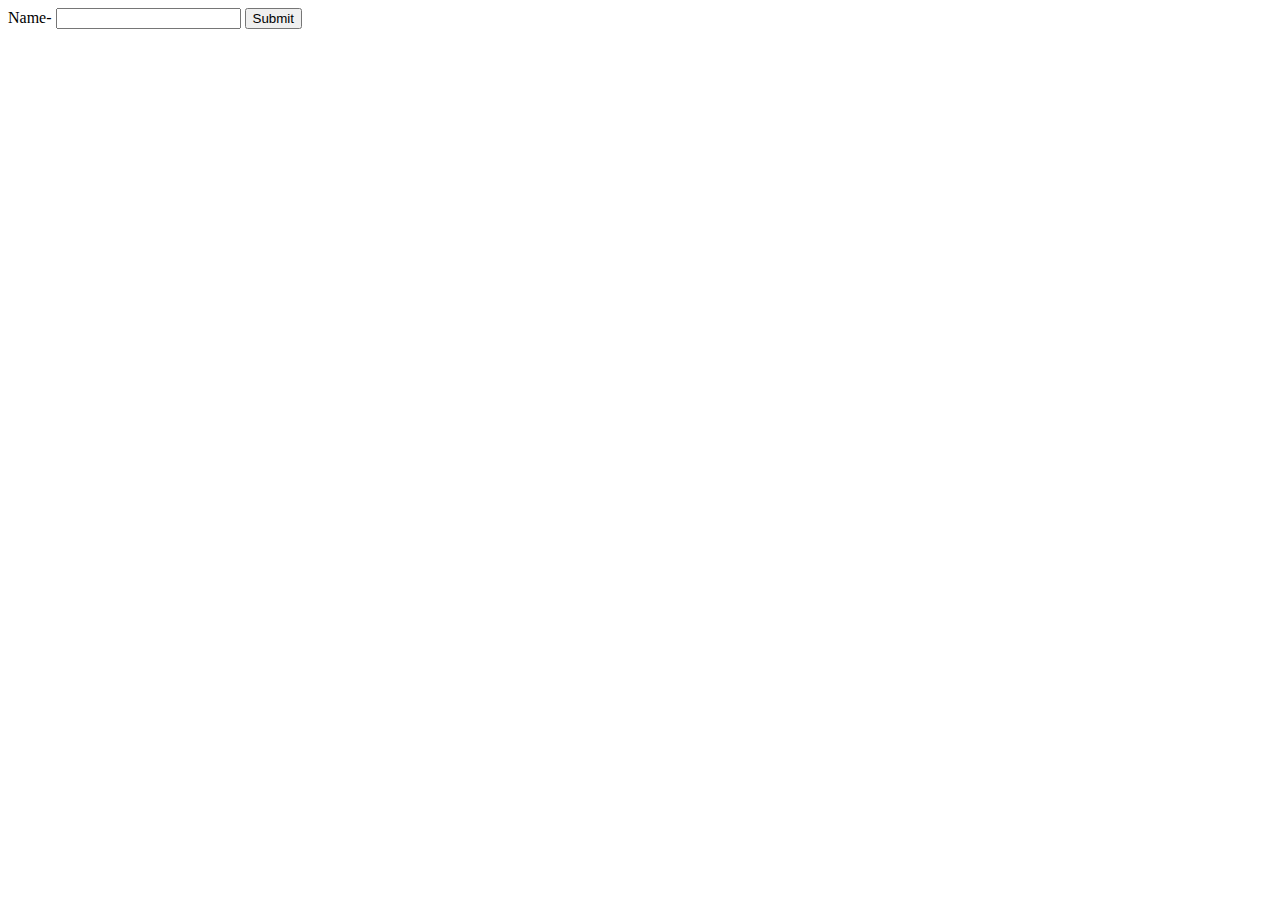
<file: index.html>
<!DOCTYPE html>
<html>
<head>
    <script>
        function validateform() {
            var x = document.forms["myform"]["fname"].value;
            if (x == "") {
            alert("Please enter name");
            return false;
        }
        }
        </script>

<body>
    <form name="myform" onsubmit="return validateform()">
        Name-
        <input id="result"></input>
        <button>Submit</button>


    </form>

</body>
</head>
</html>
</file>
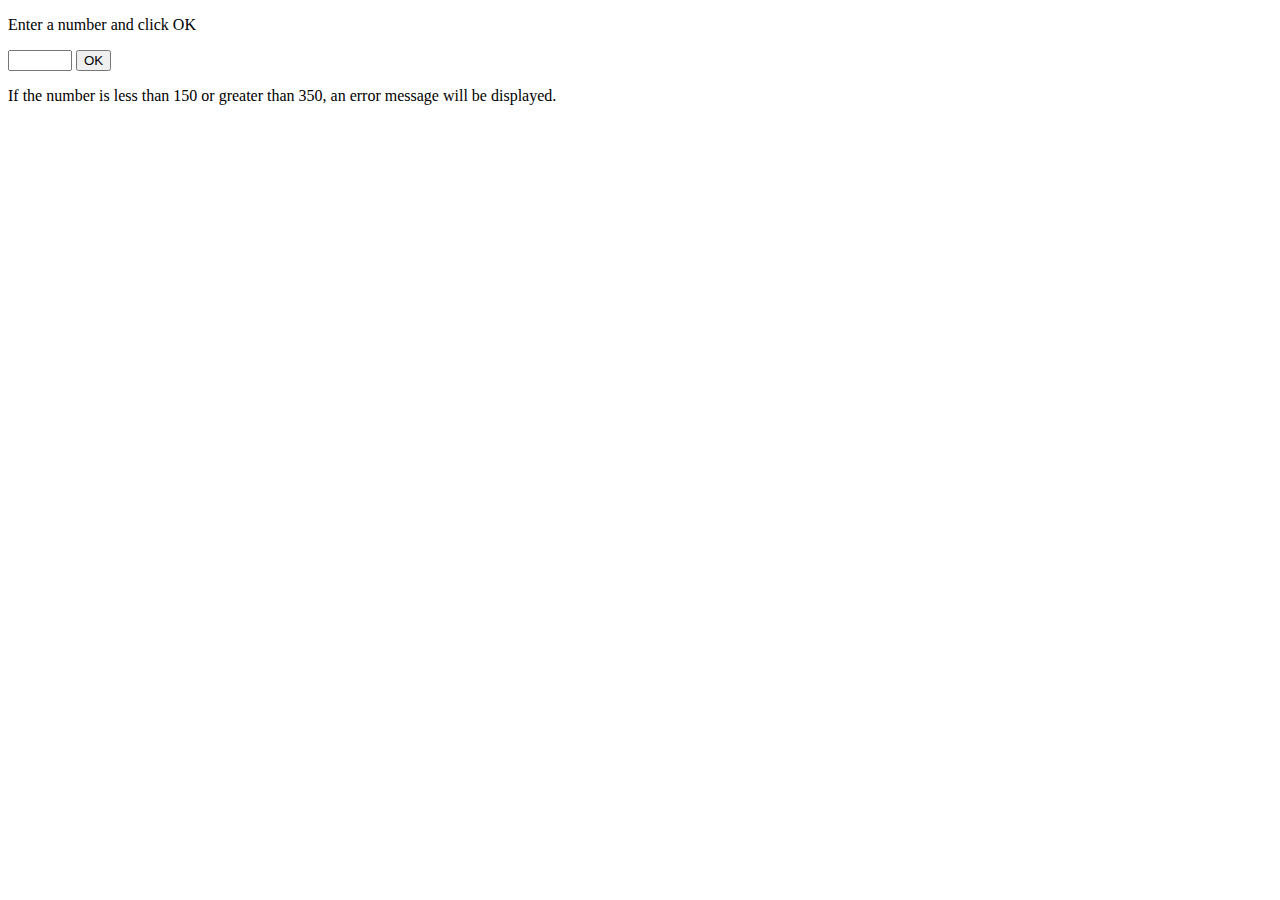
<file: API validation.html>
<!DOCTYPE html>
<html>
    <body>
        <p>Enter a number and click OK</p>
        <input id="id" type="number" min="150" max="350" required>
        <button onclick="myfunction()">OK</button>
        <p>If the number is less than 150 or greater than 350, an error  message will be displayed.</p>
        <p id="result"></p>
        
        <script>
            function myfunction() {
                var inpobj = document.getElementById("id");
                if (!inpobj.checkValidity()){
                    document.getElementById("result").innerHTML = inpobj.validationMessage;
                 } else {
                 document.getElementById("result").innerHTML = "Input OK "
                }
            }
        </script>
    </body>
</html>
</file>
